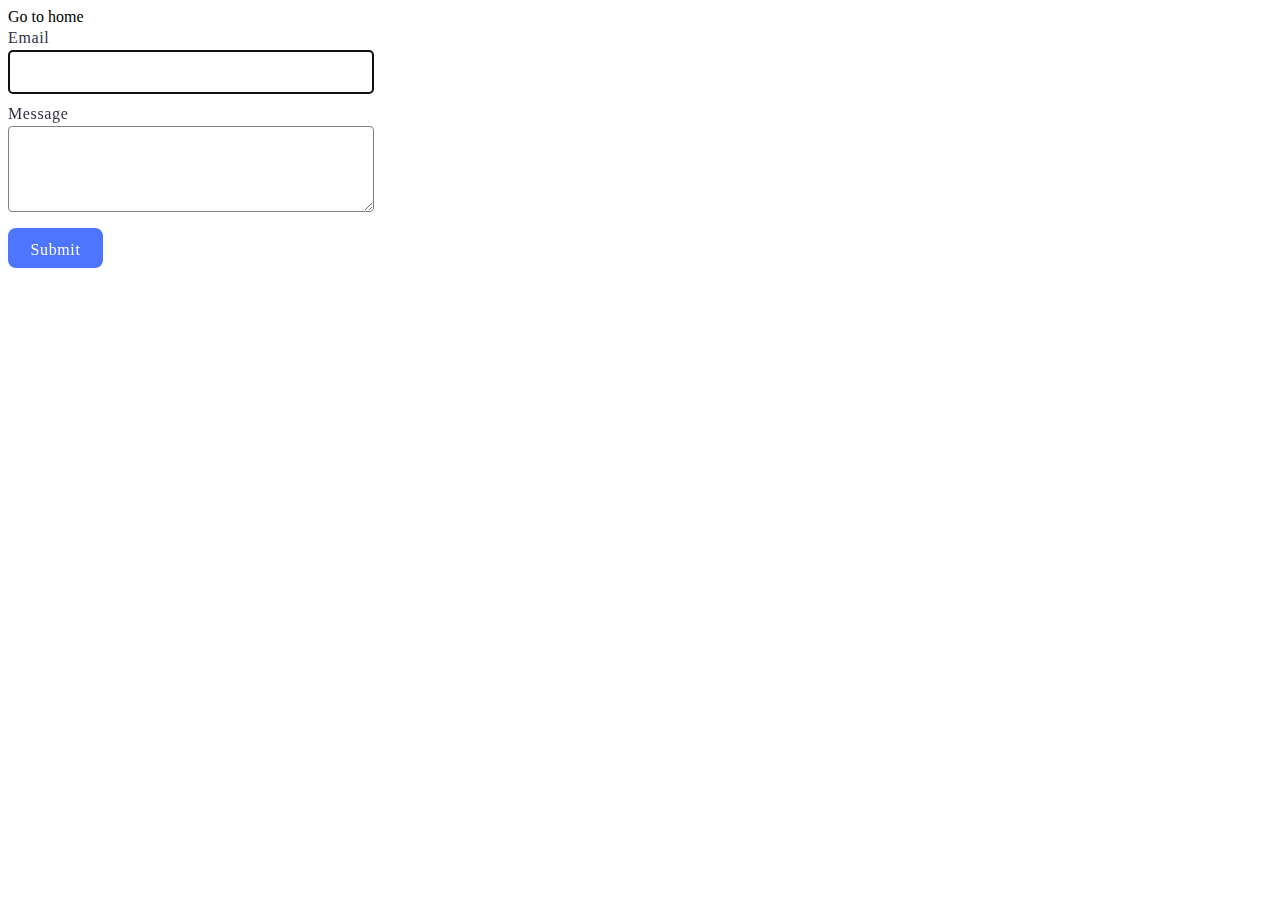
<file: src/2-form.html>
<!DOCTYPE html>
<html lang="en">
  <head>
    <meta charset="UTF-8" />
    <meta http-equiv="X-UA-Compatible" content="IE=edge" />
    <meta name="viewport" content="width=device-width, initial-scale=1.0" />
    <title>Task 2</title>
    <link rel="stylesheet" href="./css/styles.css" />
  </head>
  <body>
    <section>
      <a href="./index.html">Go to home</a>
      <form class="feedback-form" autocomplete="off">
        <label>
          Email
          <input type="email" name="email" autofocus />
        </label>
        <label>
          Message
          <textarea name="message" rows="8"></textarea>
        </label>
        <button type="submit">Submit</button>
      </form>
    </section>
    <script type="module" src="./js/2-form.js"></script>
  </body>
</html>
</file>
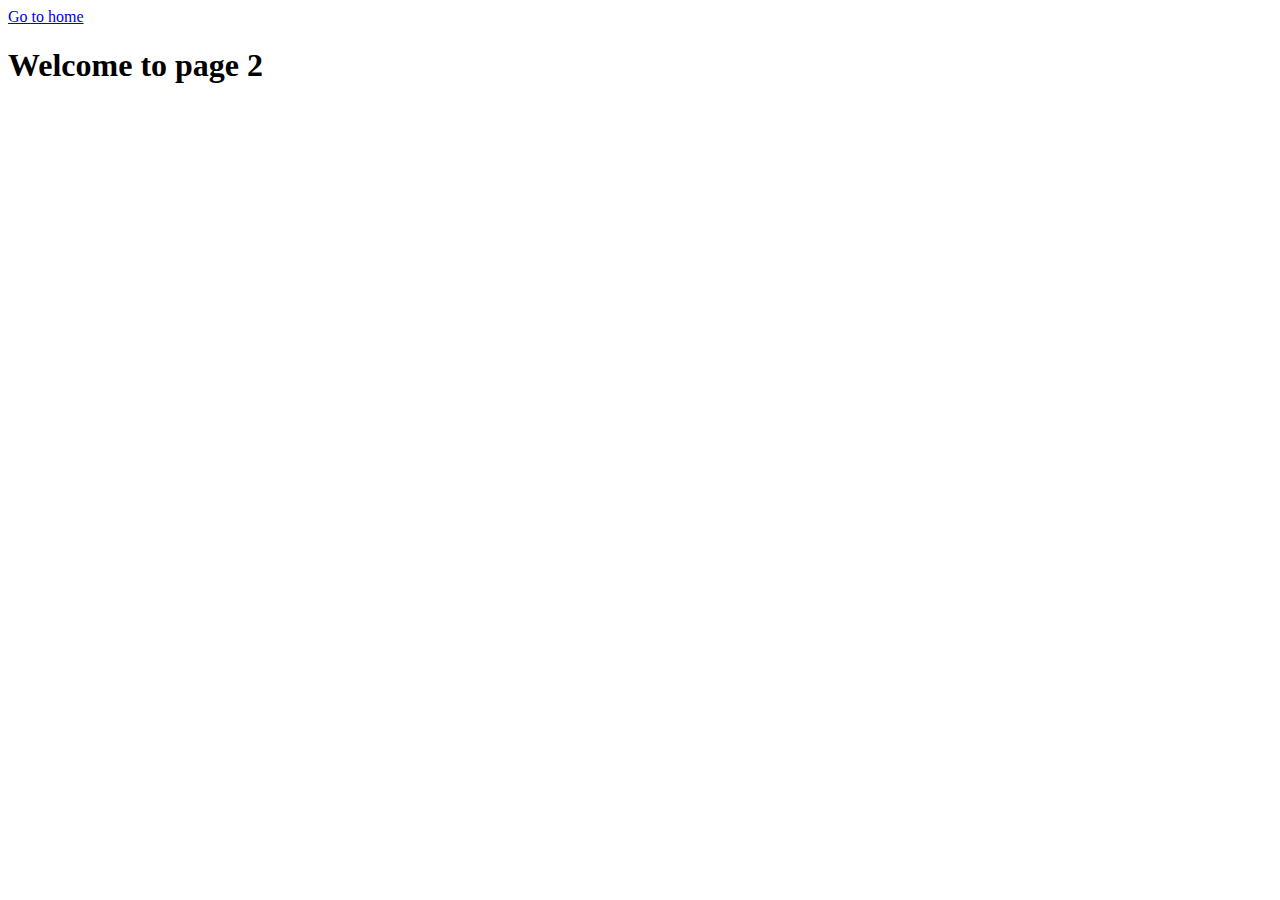
<file: src/page-2.html>
<!DOCTYPE html>
<html lang="en">
  <head>
    <meta charset="UTF-8" />
    <meta http-equiv="X-UA-Compatible" content="IE=edge" />
    <meta name="viewport" content="width=device-width, initial-scale=1.0" />
    <title>Page 2</title>
  </head>
  <body>
    <section>
      <a href="./index.html">Go to home</a>
      <h1>Welcome to page 2</h1>
    </section>
  </body>
</html>
</file>
<file: src/css/styles.css>
@import url('./reset.css');
@import url('./style.css');
</file>
